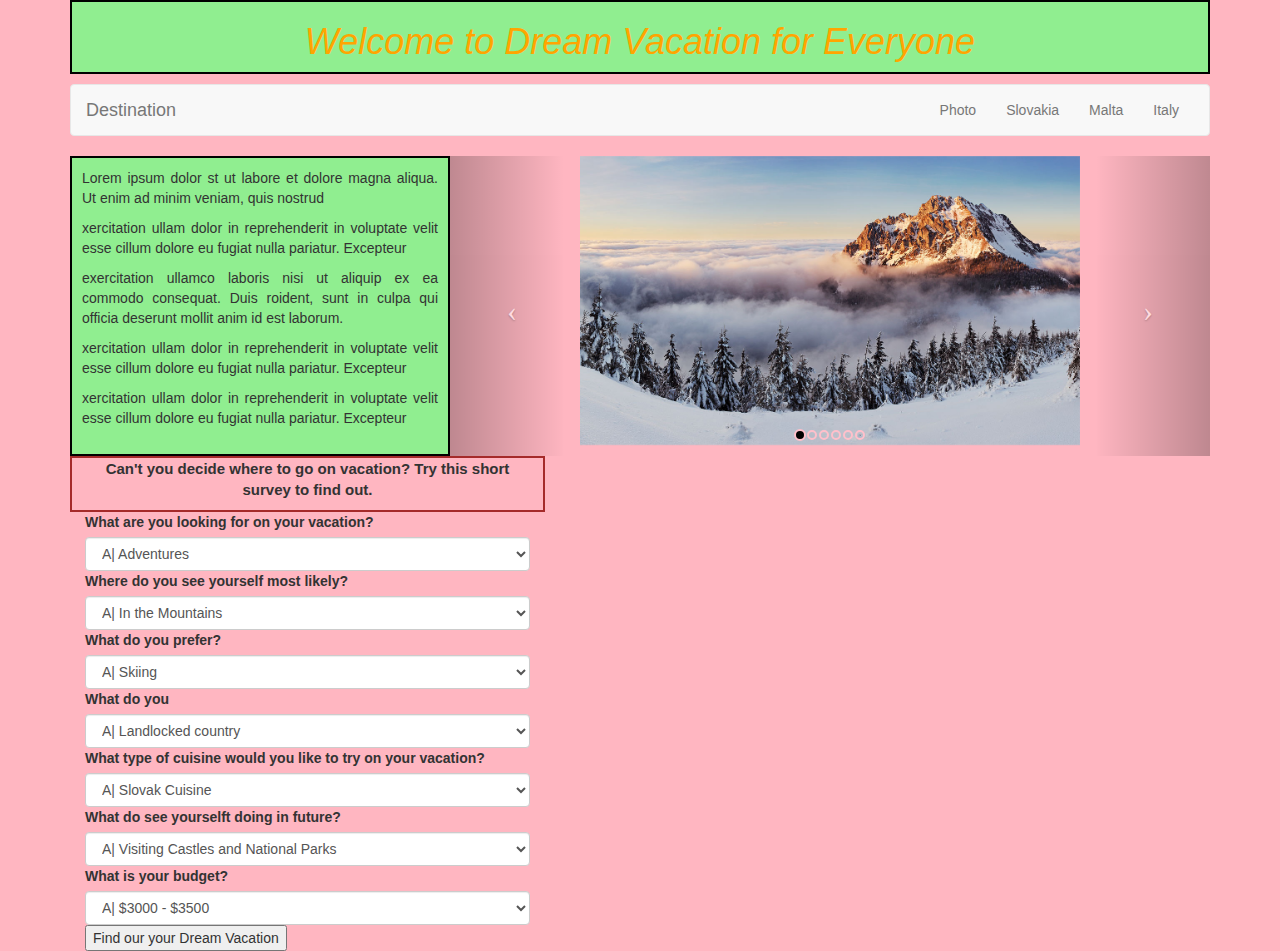
<file: index.html>
<!DOCTYPE html>
<html>
  <head>
    <meta charset="utf-8">
    <title>Dream vacation for everyone</title>
    <link rel="stylesheet" href="css/bootstrap.min.css" media="screen" title="no title" charset="utf-8">
    <link rel="stylesheet" href="css/styles.css" media="screen" title="no title" charset="utf-8">
    <script src="js/jquery-1.12.4.js" type="text/javascript"></script>
    <script src="js/bootstrap.min.js" type="text/javascript"></script>
    <script src="js/scripts.js" type="text/javascript"></script>
  </head>
  <body>
    <div class="container obsah">
      <div class="container title">
        <h1>Welcome to Dream Vacation for Everyone</h1>
      </div>
      <!--Navbar  -->
      <div class="navbar navbar-default">
        <div class="container">
          <button type="button" class="navbar-toggle" data-toggle="collapse" data-target=".navbar-collapse">
            <span class="icon-bar"></span>
            <span class="icon-bar"></span>
            <span class="icon-bar"></span>
          </button>
          <a class="navbar-brand text-muted"href="#">Destination</a>
          <div class="collapse navbar-collapse">
            <ul class="nav navbar-nav navbar-right">
              <li><a href="#">Photo</a></li>
              <li><a href="#">Slovakia</a></li>
              <li><a href="#">Malta</a></li>
              <li><a href="#">Italy</a></li>
            </ul>
          </div>
        </div>
      </div>
      <!--End of Navbar  -->
      <div class="container content">
        <div class="row">
          <div class="col-sm-4" id="weather">
            <p>Lorem ipsum dolor st ut labore et dolore magna aliqua. Ut enim ad minim veniam, quis nostrud</p>
            <p>xercitation ullam dolor in reprehenderit in voluptate velit esse cillum dolore eu fugiat nulla pariatur. Excepteur</p>
            </p>exercitation ullamco laboris nisi ut aliquip ex ea commodo consequat. Duis roident, sunt in culpa qui officia deserunt mollit anim id est laborum.</p>
            <p>xercitation ullam dolor in reprehenderit in voluptate velit esse cillum dolore eu fugiat nulla pariatur. Excepteur</p>
            <p>xercitation ullam dolor in reprehenderit in voluptate velit esse cillum dolore eu fugiat nulla pariatur. Excepteur</p>
          </div>
          <!-- <div class="row"> -->
          <!--Carousel -->
          <div class="col-sm-8 carousel slide" id="myCarousel" >
            <div class="container container-gallery">
              <ol class="carousel-indicators">
                <li class="active" data-target="#myCarousel" data-slide-to="0"</li>
                <li data-target="#myCarousel" data-slide-to="1"</li>
                <li data-target="#myCarousel" data-slide-to="2"</li>
                <li data-target="#myCarousel" data-slide-to="3"</li>
                <li data-target="#myCarousel" data-slide-to="4"</li>
                <li data-target="#myCarousel" data-slide-to="5"</li>
              </ol>
              <div class="carousel-inner" role="listbox">
                <div class="item active">
                  <img class="gallery" src="img/tatry.jpg" alt="Picture of High Tatras in Slovakia" width="500px" height="250px">
                </div>
                <div class="item">
                  <img class="gallery" src="img/park-slovakia.jpg" alt="Picture of High Tatras in Slovakia" width="500px" height="250px">
                </div>
                <div class="item">
                  <img class="gallery" src="img/valletta2.jpg" alt="Picture of High Tatras in Slovakia" width="500px" height="250px">
                </div>
                <div class="item">
                  <img class="gallery" width="500px" height="250px" src="img/venice his.jpg" alt="Picture of Waterfalls in Slovakia">
                </div>
                <div class="item">
                  <img class="gallery" width="500px" height="250px" src="img/park.jpg" alt="Picture of Waterfalls in Slovakia">
                </div>
              </div>
            </div>
            <a class="left carousel-control" href="#myCarousel" data-slide="prev" role="button">
              <span class="icon-prev" aria-hidden="true"></span>
            </a>
            <a class="right carousel-control" href="#myCarousel" data-slide="next" role="button">
              <span class="icon-next" aria-hidden="true"></span>
            </a>
          </div>
          <!-- </div> -->
        </div>
        <div class="row " >
          <div class="col-sm-5 rohDole">
            <p><strong>Can't you decide where to go on vacation? Try this short survey to find out.</strong></p>
          </div>
        </div>
      </div>
      <div class="container">
        <div class="row">
          <div class="col-sm-5" id="questions">
            <form id="questionnaire" action="index.html" method="post">
              <label for="typeOfVacation">What are you looking for on your vacation?</label>
              <select class="form-control" name="typeOfVacation"  id="type">
                <option>A| Adventures</option>
                <option>B| Entertainment</option>
                <option>C| Romance</option>
              </select>
              <label for="typeOfPreference">Where do you see yourself most likely? </label>
              <select class="form-control" name="typeOfPreference"  id="preference">
                <option>A| In the Mountains</option>
                <option>B| On the Beaches</option>
                <option>C| In Historical Places</option>
              </select>
              <label for="typeOfFun">What do you prefer?</label>
              <select class="form-control" name="typeOfFun"  id="fun">
                <option>A| Skiing</option>
                <option>B| Swimming</option>
                <option>C| Wine tasting</option>
              </select>
              <label for="typeOfLocation">What do you</label>
              <select class="form-control" name="typeOfLocation"  id="location">
                <option>A| Landlocked country</option>
                <option>B| Island</option>
                <option>C| Peninsula</option>
              </select>
              <label for="typeOfCousine">What type of cuisine would you like to try on your vacation?</label>
              <select class="form-control" name="typeOfCousine"  id="cuisine">
                <option>A| Slovak Cuisine</option>
                <option>B| Maltese Cuisine</option>
                <option>C| Italian Cuisine</option>
              </select>
              <label for="typeOfSightseeing">What do see yourselft doing in future?</label>
              <select class="form-control" name="typeOfSightseeing"  id="sightseeing">
                <option>A| Visiting Castles and National Parks</option>
                <option>B| Visiting Temples and Cathedrals</option>
                <option>C| Riding Gondola in Canals</option>
              </select>
              <label for="typeOfBudget">What is your budget?</label>
              <select class="form-control" name="typeOfBudget"  id="budget">
                <option>A| $3000 - $3500</option>
                <option>B| $3501 - $4500</option>
                <option>C| $4501 + </option>
              </select>
              <button type="submit" name="button">Find our your Dream Vacation</button>
            </form>
          </div>
          <div class="col-sm-7" id="dovolenka">
          </div>
        </div>
      </div>
    </div>
  </body>
</html>
</file>
<file: css/styles.css>
.title {
  border:black solid 2px;
  margin-bottom: 10px;
  background-color: lightgreen;
}
body {
  background-color: lightpink;
}
h1 {
  text-align: center;
  font-style: oblique;
  color:orange;
}
.content {
  background-color: inherit;
}
#weather {
  background-color: lightgreen;
  height:300px;
  padding:10px;
  text-align: justify;
  border:black solid 2px;
}
.rohDole {
  background-color: inherit;
  border: brown solid 2px;
  text-align: center;
  font-size: 15px;
}
.container {
  max-width:100%;
}
.carousel-indicators {
  bottom:0;
}
.carousel-indicators .active {
  background-color: black;
}
.carousel-indicators li {
  border: pink solid 2px;
}
.carousel-inner {
     width: 500px;
     margin: auto;
     height:300px;
 }
.velkost {
  width: 100%;
}
.nadpis{
  color:red;
}
.welcome {
  width:100%;
}
</file>
